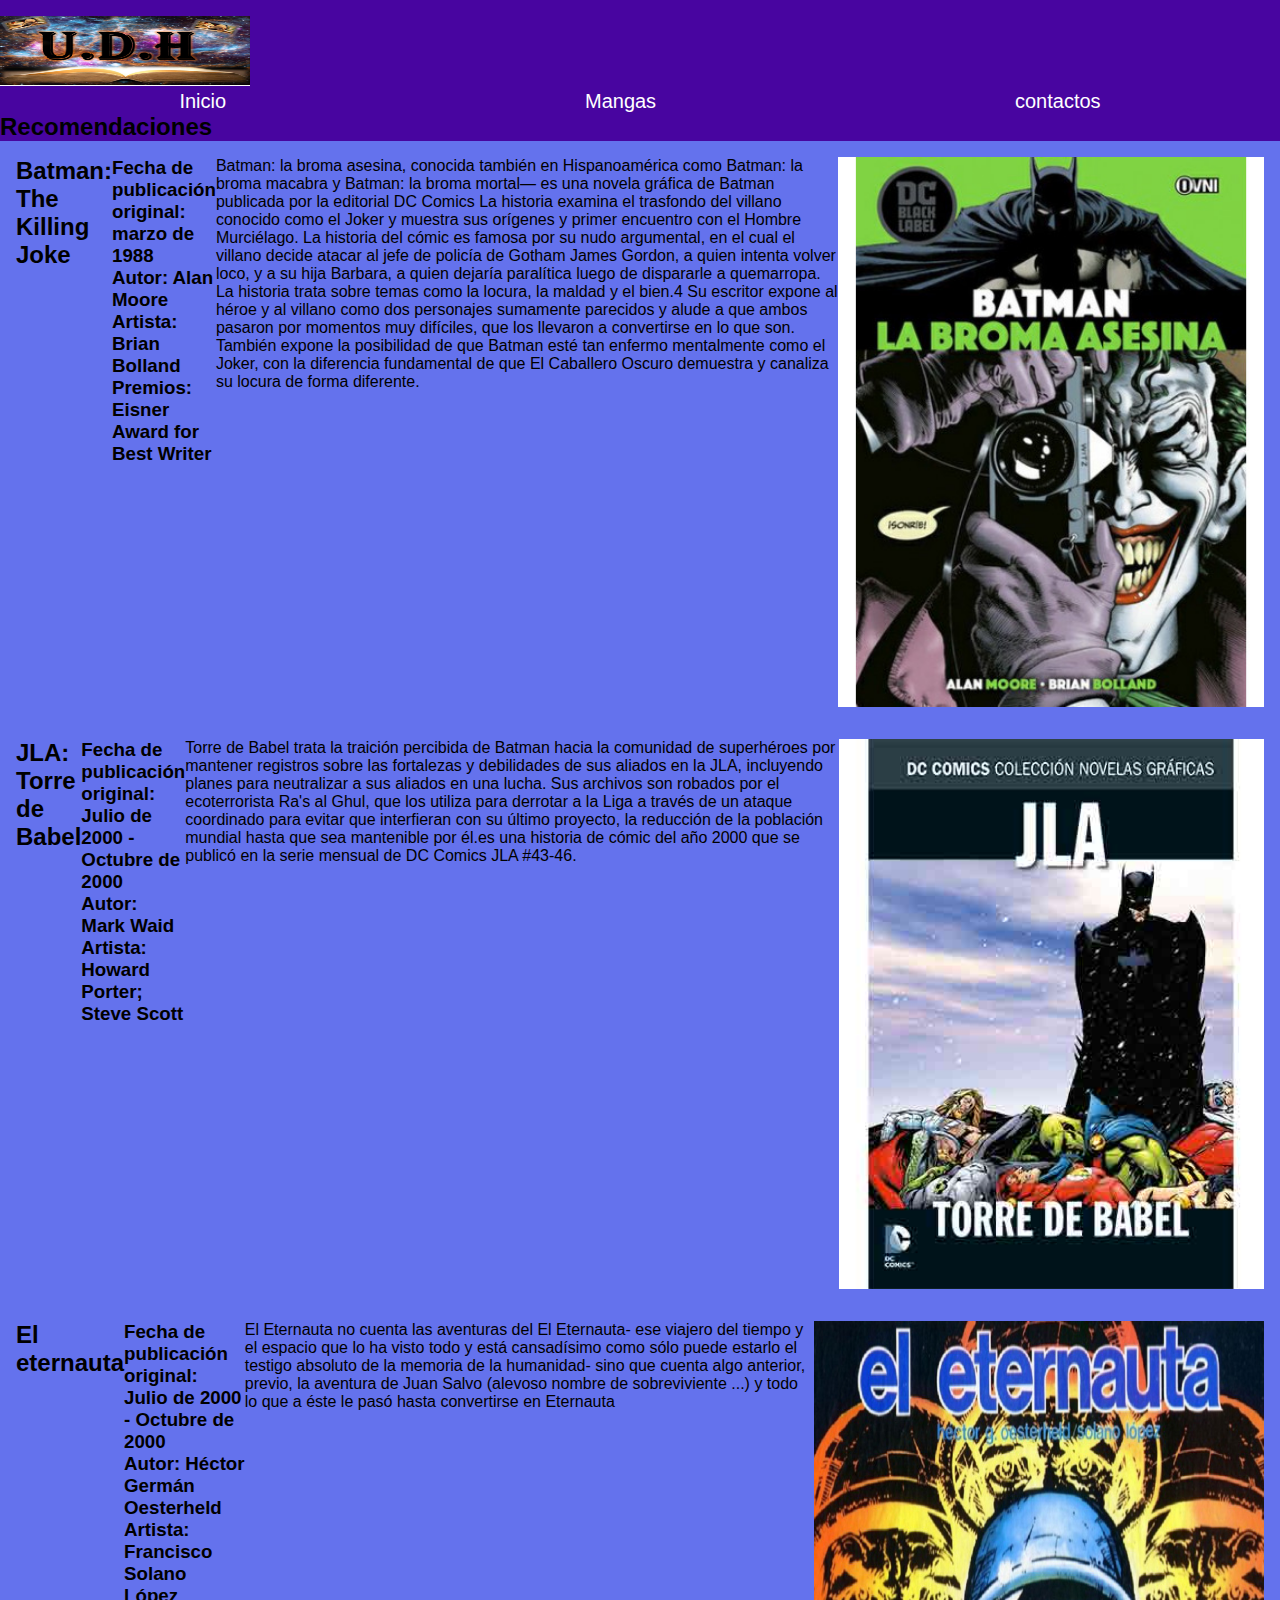
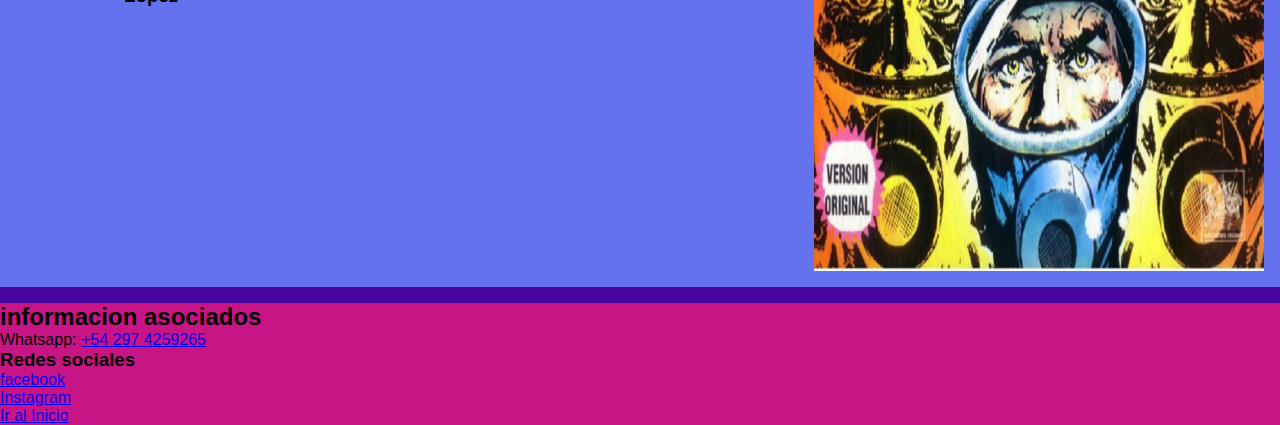
<file: comics.html>
<!DOCTYPE html>
<html lang="en">
<head>
    <meta charset="UTF-8">
    <meta http-equiv="X-UA-Compatible" content="IE=edge">
    <meta name="viewport" content="width=device-width, initial-scale=1.0">
    <link rel="shortcut icon" href="imagenes/FAVICON.ICO"/>
    <link rel="stylesheet" href="estilos/estilo.css">
    <title>universo de historias | COMICS</title>
</head>

<body>
    <header class="cabecera">
        <a name="Inicio"><img class="logo" src="imagenes/logo-aux.jpg" ></a>
    <nav class="navegacion">
        <ul class='nav_list'>
            <li> <a class="navegacion_enlace" href="index.html">Inicio</a> </li>
            <li> <a class="navegacion_enlace" href="mangas.html">Mangas</a> </li>
            <li> <a class="navegacion_enlace" href="contactos.html">contactos </a>  </li>
            
        </ul>
    </nav>
    <main>
        <section> <!-- Seccion 1 -->
            <h2>Recomendaciones</h2>
            <div>
                <div class="rec_flex">
                    <h2>Batman: The Killing Joke</h2>
                    <h3><ul>
                        <li>Fecha de publicación original: marzo de 1988</li>
                       <li> Autor: Alan Moore</li>
                        <li>Artista: Brian Bolland</li>
                        <li>Premios: Eisner Award for Best Writer </li></ul></h3>
                        <br>
                        <P>Batman: la broma asesina, conocida también en Hispanoamérica como Batman: la broma macabra y Batman: la broma mortal— es una novela gráfica de Batman publicada por la editorial DC Comics  La historia examina el trasfondo del villano conocido como el Joker y muestra sus orígenes y primer encuentro con el Hombre Murciélago. La historia del cómic es famosa por su nudo argumental, en el cual el villano decide atacar al jefe de policía de Gotham James Gordon, a quien intenta volver loco, y a su hija Barbara, a quien dejaría paralítica luego de dispararle a quemarropa.
                        La historia trata sobre temas como la locura, la maldad y el bien.4 Su escritor expone al héroe y al villano como dos personajes sumamente parecidos y alude a que ambos pasaron por momentos muy difíciles, que los llevaron a convertirse en lo que son. También expone la posibilidad de que Batman esté tan enfermo mentalmente como el Joker, con la diferencia fundamental de que El Caballero Oscuro demuestra y canaliza su locura de forma diferente. </p>
                        </p>
                    <img  class="form_img" src="imagenes/batman-la-broma-asesina.jpg" alt="batman-la-broma-asesina" >
                </div>
            
                <div class="rec_flex">
                    <h2>JLA: Torre de Babel</h2>
                    <h3><ul>
                        <li>Fecha de publicación original: Julio de 2000 - Octubre de 2000</li>
                       <li> Autor: Mark Waid</li>
                        <li>Artista: Howard Porter; Steve Scott</li></ul></h3>
                        <br>
                    <p>Torre de Babel trata la traición percibida de Batman hacia la comunidad de superhéroes por mantener registros sobre las fortalezas y debilidades de sus aliados en la JLA, incluyendo planes para neutralizar a sus aliados en una lucha. Sus archivos son robados por el ecoterrorista Ra's al Ghul, que los utiliza para derrotar a la Liga a través de un ataque coordinado para evitar que interfieran con su último proyecto, la reducción de la población mundial hasta que sea mantenible por él.es una historia de cómic del año 2000 que se publicó en la serie mensual de DC Comics JLA #43-46.</p>
                    <img class="form_img" src="imagenes/jla_torre_de_babel.jpg" alt="jla_torre_de_babel">
                </div>
                <div class="rec_flex">
                    <h2>El eternauta</h2>
                    <h3><ul>
                        <li>Fecha de publicación original: Julio de 2000 - Octubre de 2000</li>
                       <li> Autor: Héctor Germán Oesterheld</li>
                        <li>Artista: Francisco Solano López</li>
                    </ul>
                    </h3>
                    <p>El Eternauta no cuenta las aventuras del El Eternauta- ese viajero del tiempo y el espacio que lo ha visto todo y está cansadísimo como sólo puede estarlo el testigo absoluto de la memoria de la humanidad- sino que cuenta algo anterior, previo, la aventura de Juan Salvo (alevoso nombre de sobreviviente ...) y todo lo que a éste le pasó hasta convertirse en Eternauta</p>
                    <img class="form_img" src="imagenes/eternauta.jpg" alt="eternauta">
                </div>
            </div>
        </section>
    </main>
</header>

    <footer class="footer" > 
        <h2> informacion asociados</h2>
        <p>Whatsapp: <a href="https://api.whatsapp.com/send?phone=542974259265">+54 297 4259265</a></p>

        <h3>Redes sociales</h3>
        <ul>
            <li><a href="https://www.facebook.com/axel.agrelo" target="_blank">facebook</a> </li>
            <li><a href="https://www.instagram.com/0arax0/?hl=es" target="_blank">Instagram</a> </li>
        </ul>
        <a href="#inicio">Ir al Inicio</a>
    </footer>
</body>
</file>
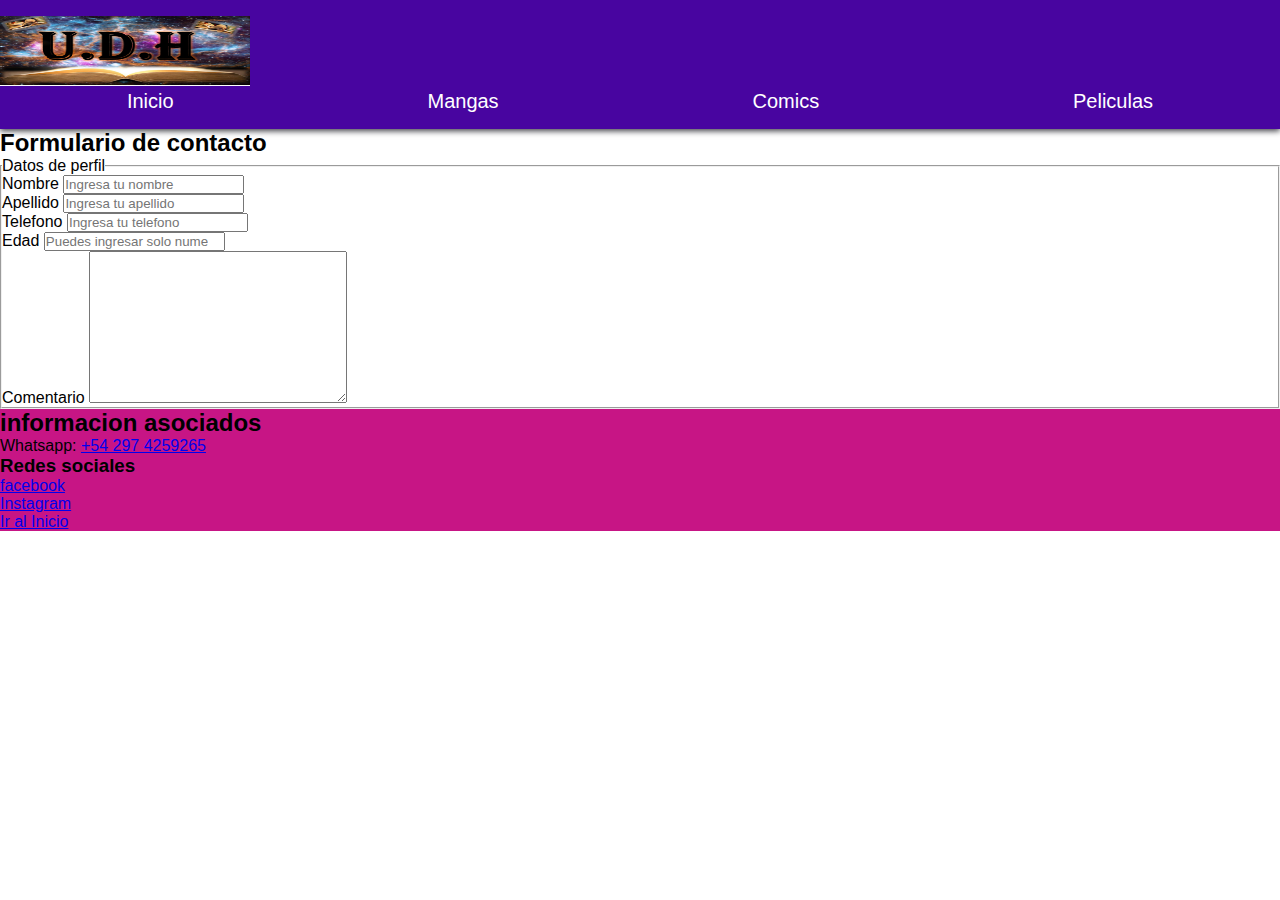
<file: contactos.html>
<!DOCTYPE html>
<html lang="en">
<head>
    <meta charset="UTF-8">
    <meta http-equiv="X-UA-Compatible" content="IE=edge">
    <meta name="viewport" content="width=device-width, initial-scale=1.0">
    <link rel="shortcut icon" href="imagenes/FAVICON.ICO"/>
    <link rel="stylesheet" href="estilos/estilo.css">
    <title>universo de historias | Contactos</title>
</head>

<body>
    <header class="cabecera">
        <a name="Inicio"><img class="logo" src="imagenes/logo-aux.jpg" ></a>
    <nav class="navegacion">
        <ul class='nav_list'>
            <li> <a class="navegacion_enlace" href="index.html">Inicio </a>  </li>
            <li> <a class="navegacion_enlace" href="mangas.html">Mangas</a> </li>
            <li> <a class="navegacion_enlace" href="comics.html">Comics</a> </li>
            <li> <a class="navegacion_enlace" href="pelis.html">Peliculas </a>  </li>
            
            
        </ul>
    </nav>
</header>
<main>
    <!-- Dinamico -->
    <section> <!-- Seccion 3 -->
        <h2>Formulario de contacto</h2>
        <div>
            <form action="">
                <fieldset>
                    <legend>Datos de perfil</legend>
                    <div>
                        <label for="nombre">Nombre</label>
                        <input type="text" name="nombre"  id="nombre" placeholder="Ingresa tu nombre" id="nombre">
                    </div>
                    <div>
                        <label for="apellido">Apellido</label>
                        <input type="text" name="apellido" id="apellido" placeholder="Ingresa tu apellido">
                    </div>
                    <div>
                        <label for="telefono">Telefono</label>
                        <input type="tel" name="telefono" id="telefono" placeholder="Ingresa tu telefono">
                    </div>
                    <div>
                        <label for="edad">Edad</label>
                        <input type="number" name="numero" id="edad" placeholder="Puedes ingresar solo numeros">
                    </div>
                    <div>
                        <label for="comentario">Comentario</label>
                        <textarea name="comentario" id="comentario" cols="30" rows="10"></textarea>
                    </div>
                </fieldset>
            </form>
        </div>
    </section>
</main>

<footer  class="footer" > 


    <h2> informacion asociados</h2>
    <p>Whatsapp: <a href="https://api.whatsapp.com/send?phone=542974259265" target="_blank">+54 297 4259265</a></p>

    <h3>Redes sociales</h3>
<ul>
<li><a href="https://www.facebook.com/axel.agrelo" target="_blank">facebook</a> </li>
<li><a href="https://www.instagram.com/0arax0/?hl=es" target="_blank">Instagram</a> </li>
</ul>
<a href="#header">Ir al Inicio</a>
</footer>
</body>
</file>
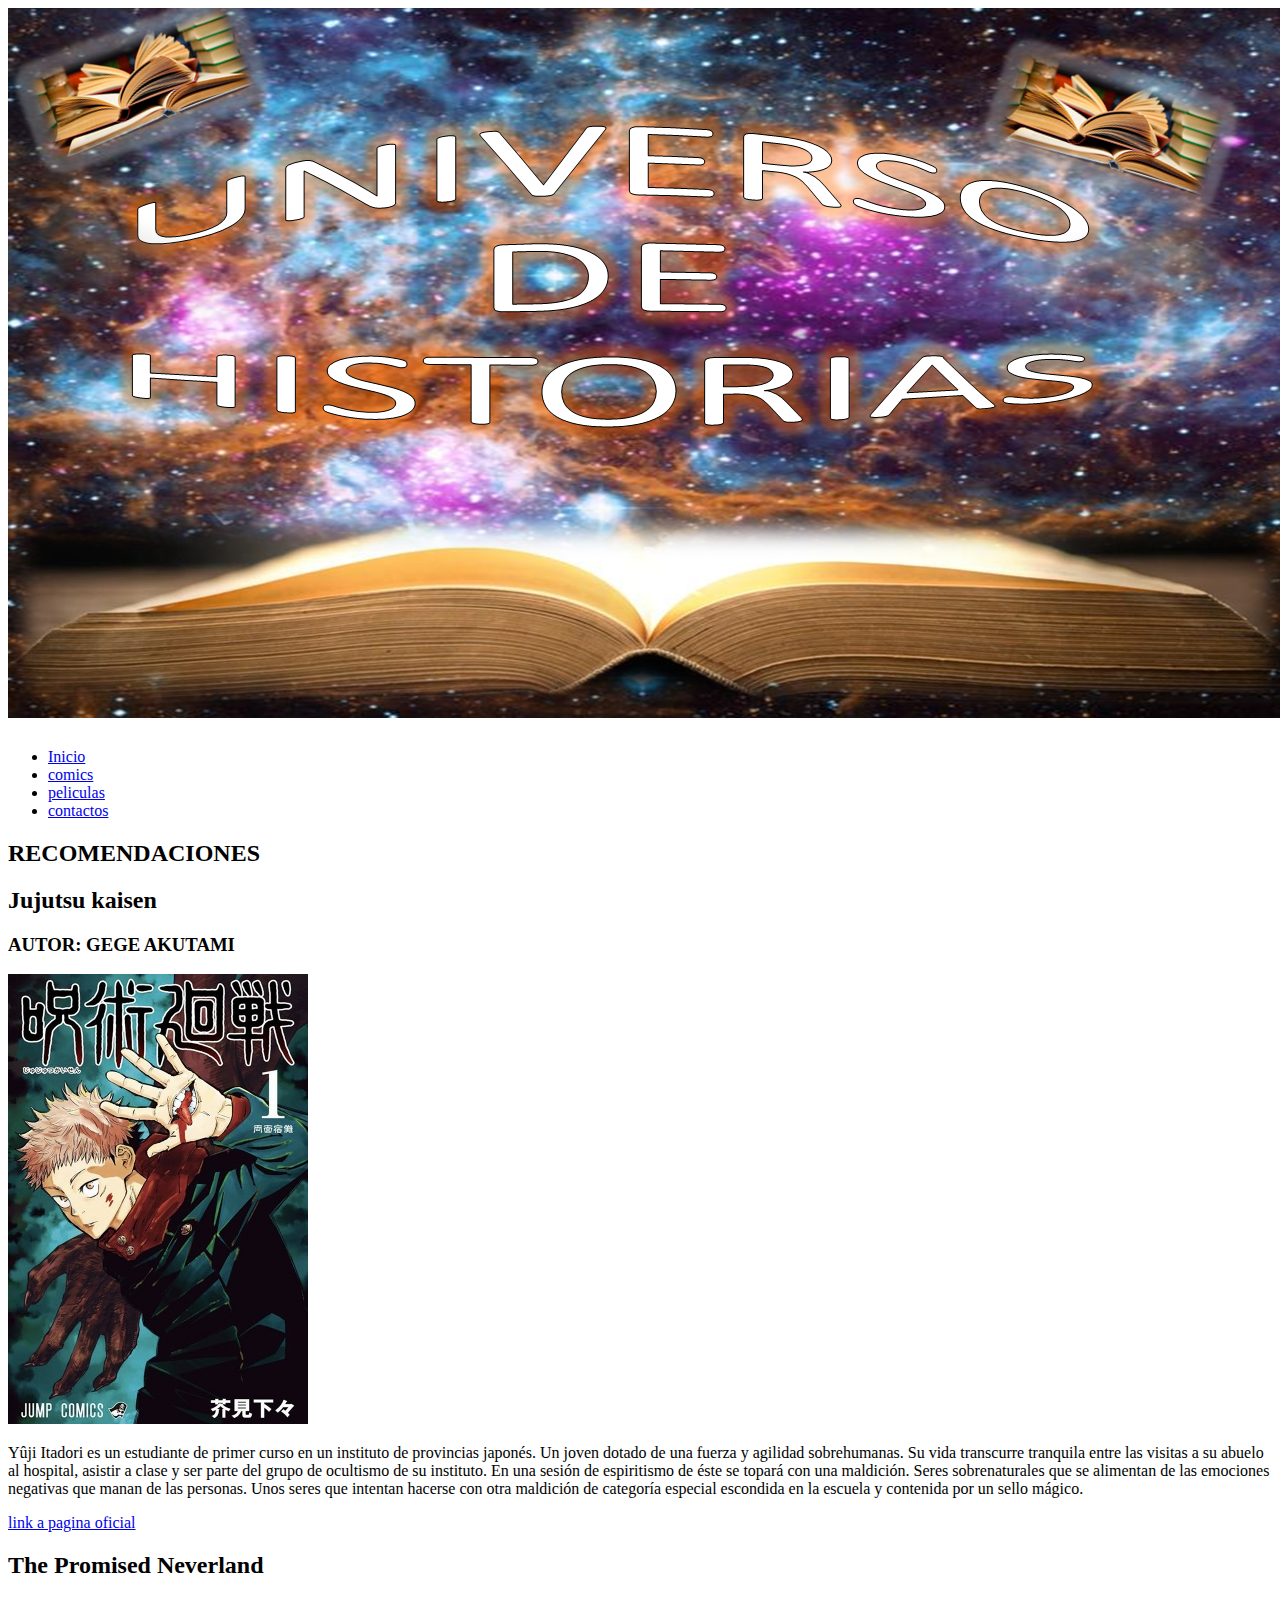
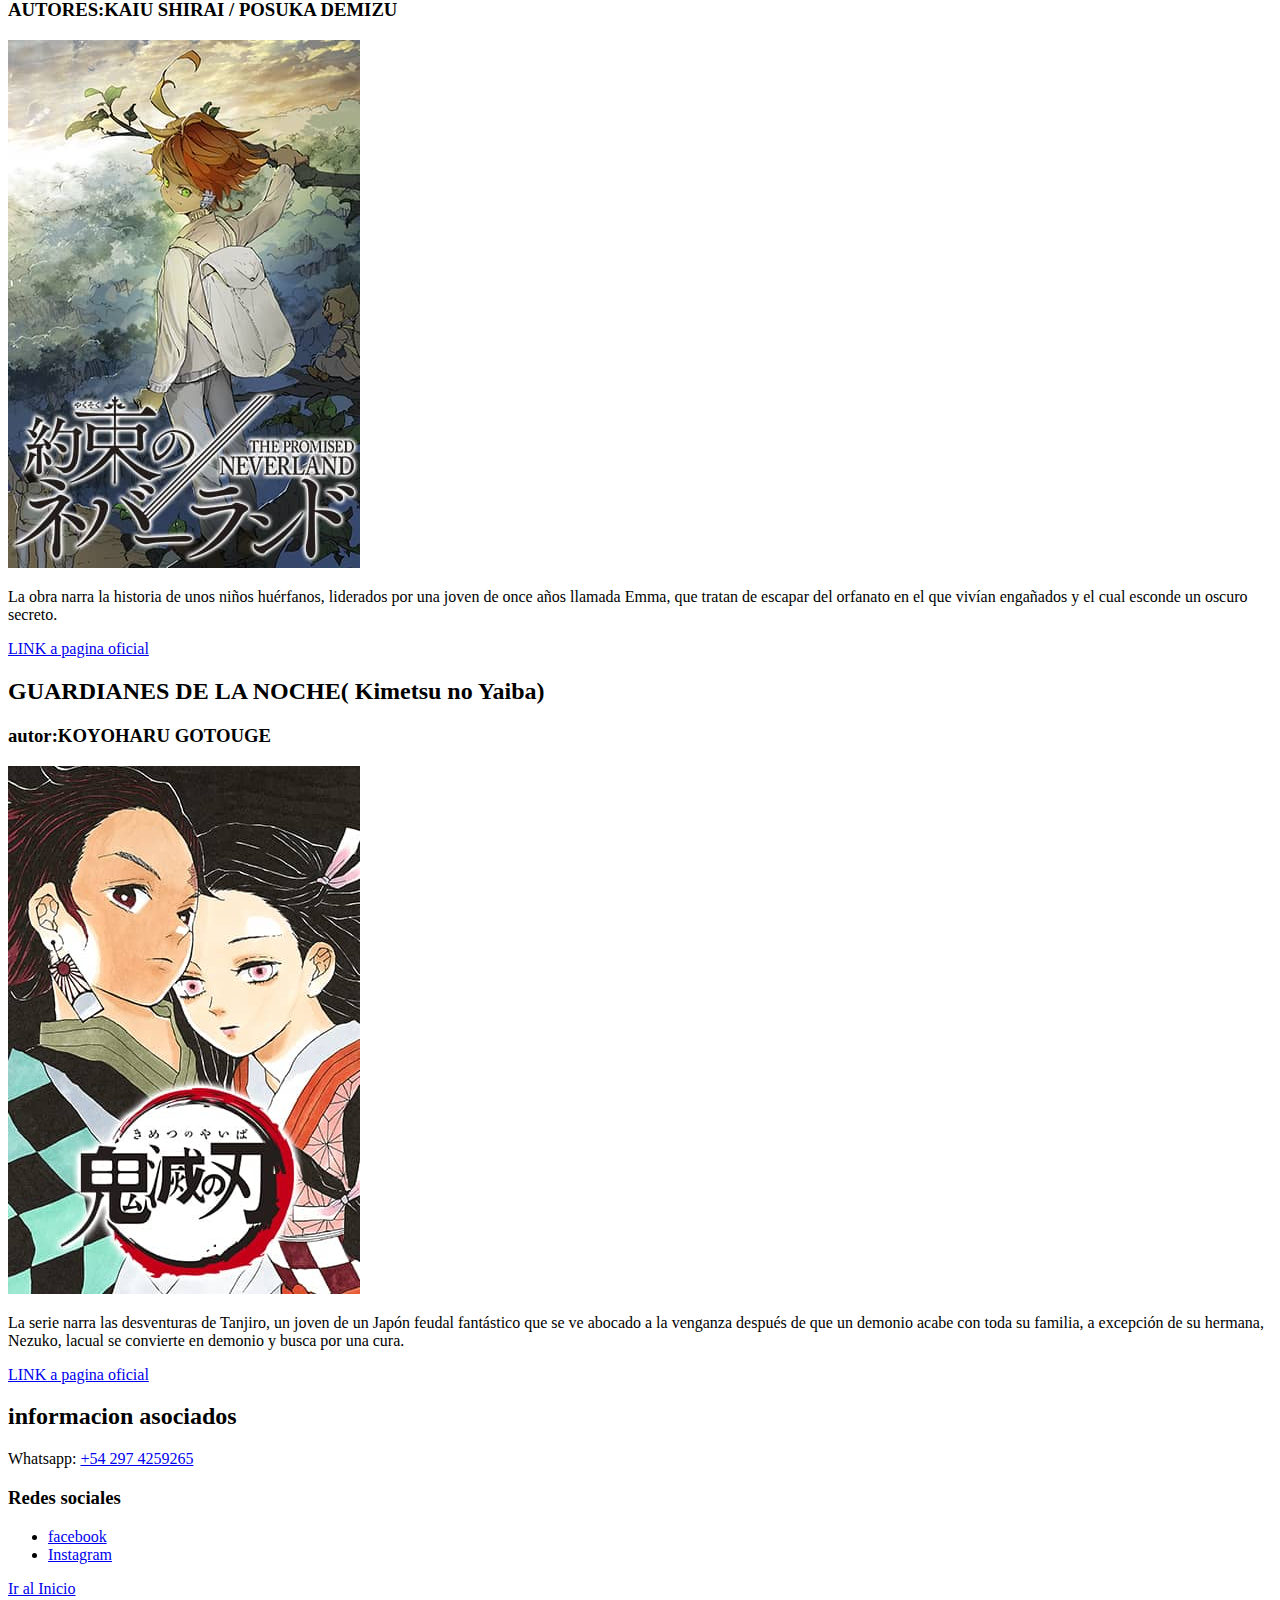
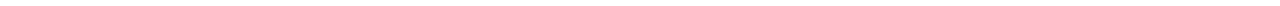
<file: mangas.html>
<!DOCTYPE html>
<html lang="en">
<head>
    <meta charset="UTF-8">
    <meta http-equiv="X-UA-Compatible" content="IE=edge">
    <meta name="viewport" content="width=device-width, initial-scale=1.0">
    <link rel="shortcut icon" href="imagenes/FAVICON.ICO"/><!-- icono de pagina--> 
    <title>universo de historias | MANGAS</title>
</head>

<body>
    
    <header>
        <label id="Inicio" ><img src="imagenes/UNIVERSO.png" alt="Logo"> </label>
    
    <nav>
        <ul>
            <li> <a href="index.html">Inicio</a> </li>
            <li> <a href="comics.html">comics</a> </li>
            <li> <a href="pelis.html">peliculas </a>  </li>
            <li> <a href="contactos.html">contactos </a>  </li>
            
        </ul>
    </nav>
    </header>

    <main>
        <section> <!-- Seccion 1 -->
            <h2>RECOMENDACIONES</h2>
            <div>
                <div>
                    <h2>Jujutsu kaisen </h2>
                    <h3>AUTOR: GEGE AKUTAMI </h3>
                    <IMG src="imagenes/Jujutsukaisen.jpg" alt="Jujutsu kaisen">
                    <p>Yûji Itadori es un estudiante de primer curso en un instituto de provincias japonés. Un joven dotado de una fuerza y agilidad sobrehumanas. Su vida transcurre tranquila entre las visitas a su abuelo al hospital, asistir a clase y ser parte del grupo de ocultismo de su instituto. En una sesión de espiritismo de éste se topará con una maldición. Seres sobrenaturales que se alimentan de las emociones negativas que manan de las personas. Unos seres que intentan hacerse con otra maldición de categoría especial escondida en la escuela y contenida por un sello mágico.</p>
                    <a href="https://mangaplus.shueisha.co.jp/titles/200018"target="_blank" >link a pagina oficial</a>
                </div>
            
                <div>
                    <h2>The Promised Neverland</h2>
                    <h3>AUTORES:KAIU SHIRAI / POSUKA DEMIZU</h3>
                    <img src="imagenes/promised neverland.jpg" alt="The Promised Neverland">
                    <p>La obra narra la historia de unos niños huérfanos, liderados por una joven de once años llamada Emma, que tratan de escapar del orfanato en el que vivían engañados y el cual esconde un oscuro secreto.</p>
                    
                    <a href="https://mangaplus.shueisha.co.jp/titles/200017" target="_blank"> LINK a pagina oficial</a>
                </div>
            
                <div>
                    <h2>GUARDIANES DE LA NOCHE( Kimetsu no Yaiba)  </h2>
                    <h3> autor:KOYOHARU GOTOUGE </h3>
                     <img src="imagenes/kimetsu_no_yaiba.jpg" alt="Kimetsu no Yaiba">
                    <p>La serie narra las desventuras de Tanjiro, un joven de un Japón feudal fantástico que se ve abocado a la venganza después de que un demonio acabe con toda su familia, a excepción de su hermana, Nezuko, lacual se convierte en demonio y busca por una cura.</p>
                    <a href="https://mangaplus.shueisha.co.jp/titles/200030" target="_blank"> LINK a pagina oficial</a>
                </div>
            </div>

    <footer> 
        <h2> informacion asociados</h2>
        <p>Whatsapp: <a href="https://api.whatsapp.com/send?phone=542974259265" target="_blank">+54 297 4259265</a></p>

        <h3>Redes sociales</h3>
<ul>
    <li><a href="https://www.facebook.com/axel.agrelo" target="_blank">facebook</a> </li>
    <li><a href="https://www.instagram.com/0arax0/?hl=es" target="_blank">Instagram</a> </li>
</ul>
<a href="#inicio">Ir al Inicio</a>
    </footer>
</body>
</file>
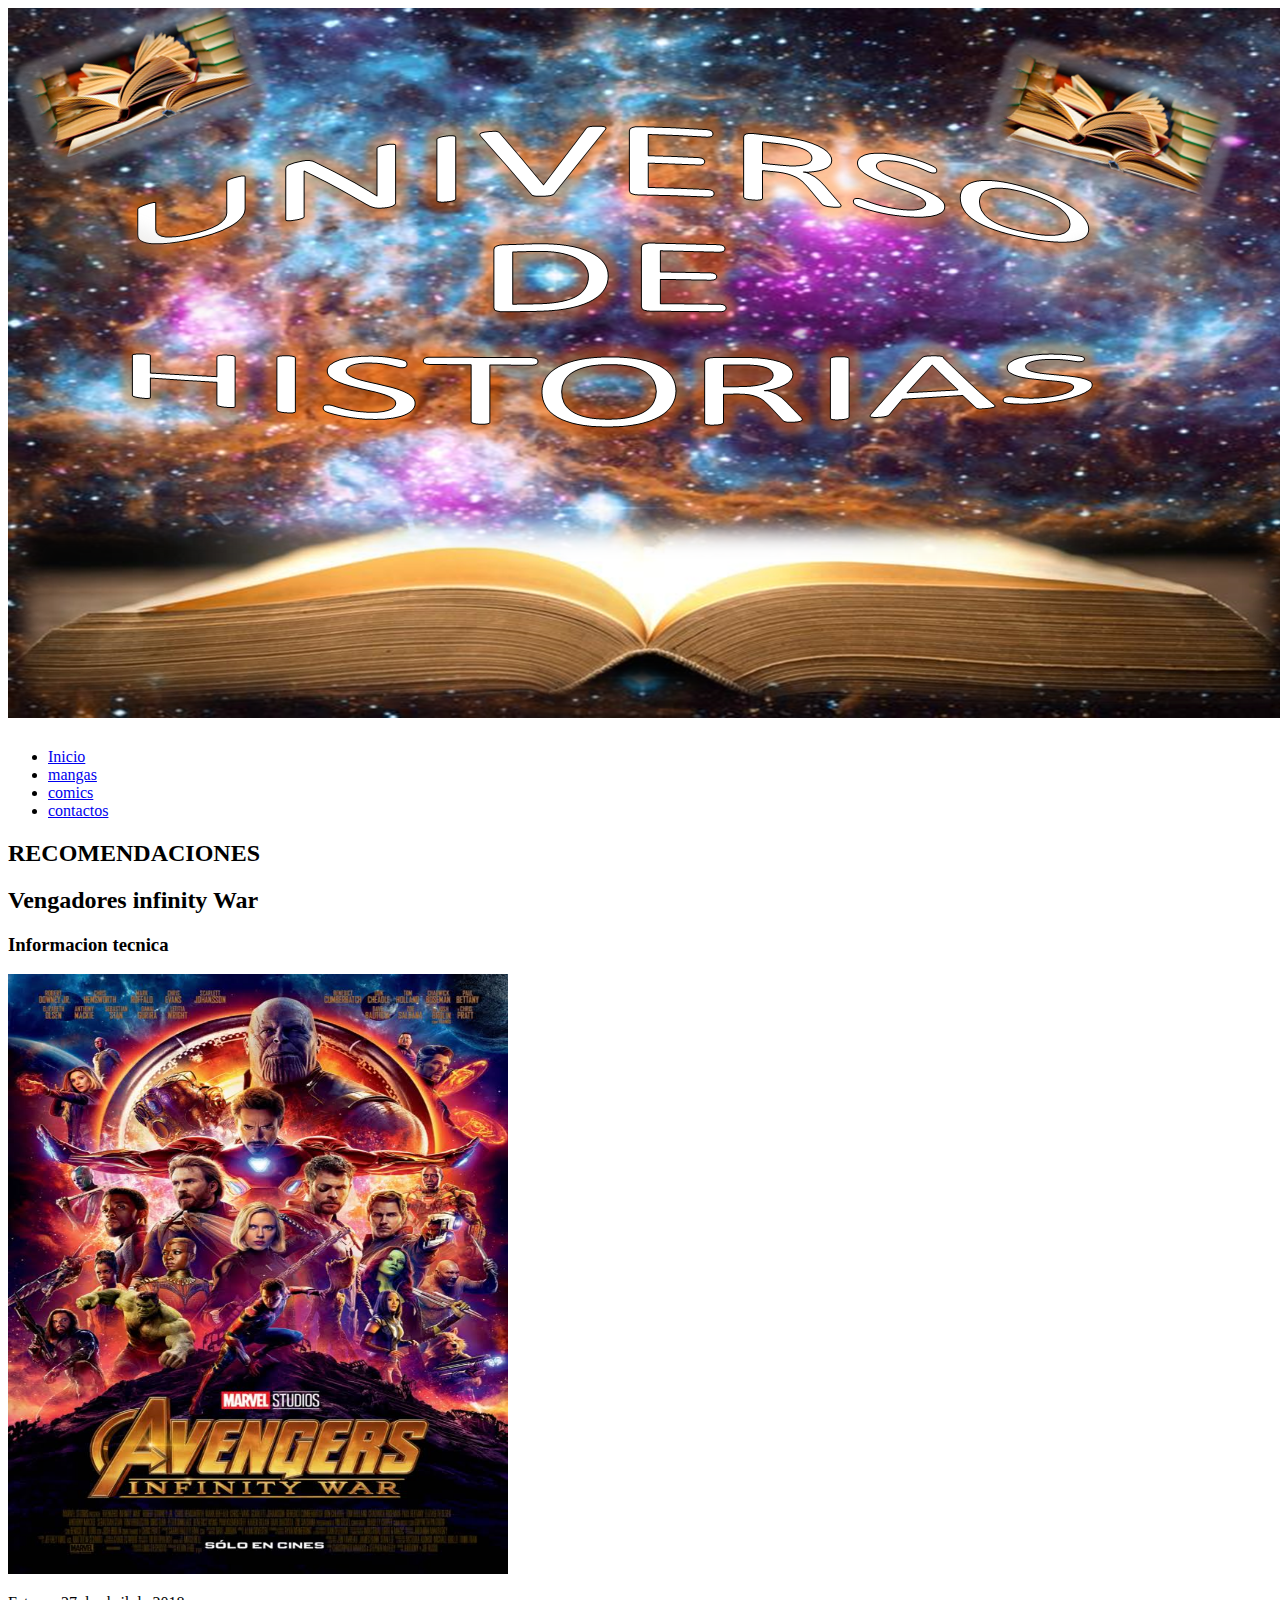
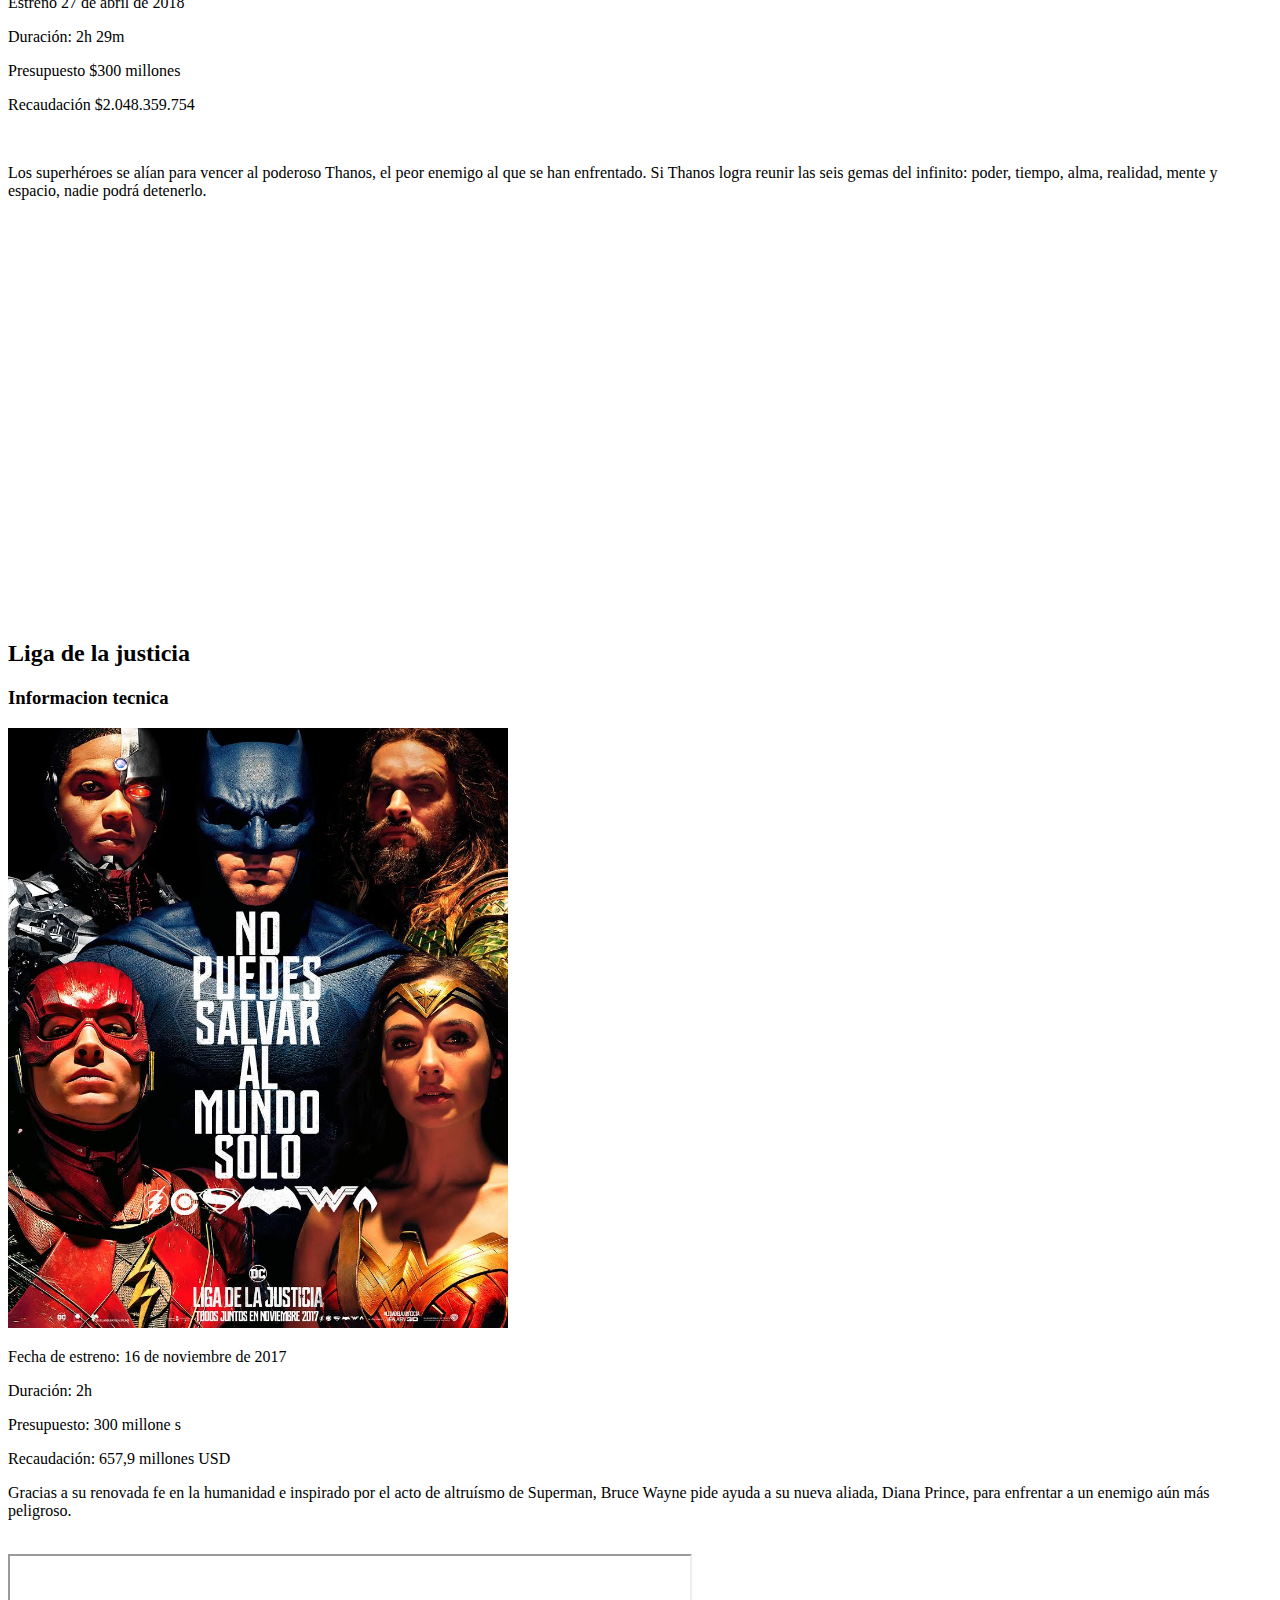
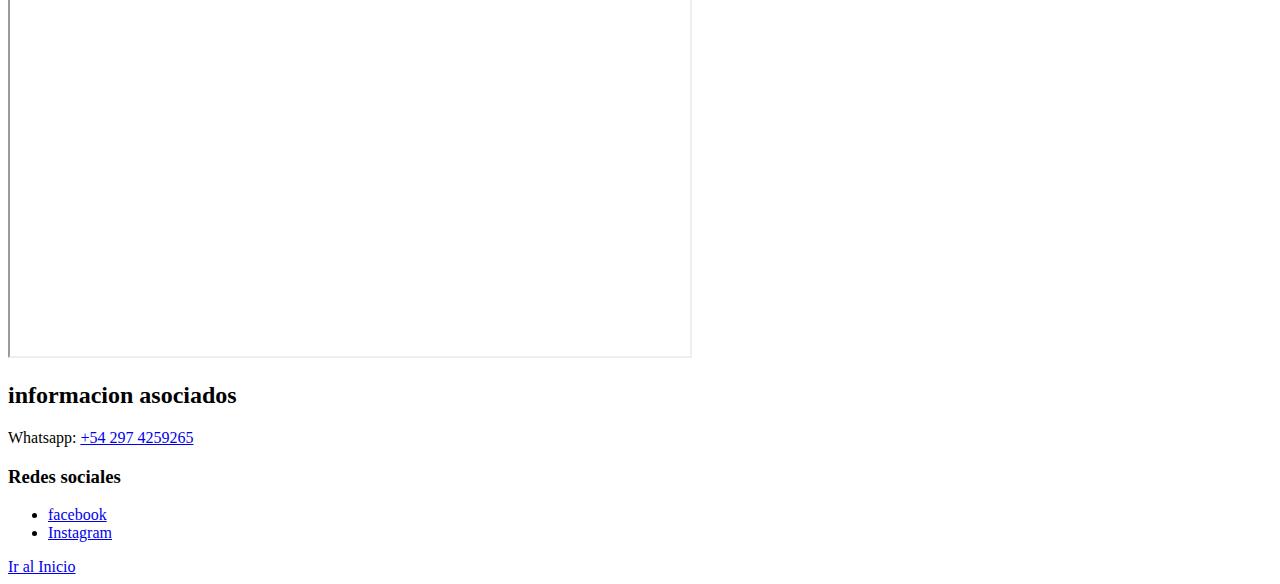
<file: pelis.html>
<!DOCTYPE html>
<html lang="en">
<head>
    <meta charset="UTF-8">
    <meta http-equiv="X-UA-Compatible" content="IE=edge">
    <meta name="viewport" content="width=device-width, initial-scale=1.0">
    <link rel="shortcut icon" href="imagenes/FAVICON.ICO"/>
    <title>universo de historias | PELICULAS</title>
</head>

<body>
    
    <header>
        <a name="Inicio"><img src="imagenes/UNIVERSO.png" alt="Logo" ></a>
        <nav>
        <ul>
            <li> <a href="index.html">Inicio</a> </li>
            <li> <a href="mangas.html">mangas</a> </li>
            <li> <a href="comics.html">comics</a> </li>
            <li> <a href="contactos.html">contactos </a>  </li>
            
        </ul>
        </nav>
    </header>
    <main>
        <section> <!-- Seccion 1 -->
            <h2>RECOMENDACIONES</h2>
            <div>
                <div>
                    <h2>Vengadores infinity War</h2>
                    <h3>Informacion tecnica</h3>
                    <img src="imagenes/infinty-war.jpg" alt="poster" width="500" height="600">
                    <p>Estreno	27 de abril de 2018 
                        <p>Duración: 2h 29m
                            <p>Presupuesto	$300 millones
                                <p>Recaudación	$2.048.359.754</p>
                    <br>
                    <p>Los superhéroes se alían para vencer al poderoso Thanos, el peor enemigo al que se han enfrentado. Si Thanos logra reunir las seis gemas del infinito: poder, tiempo, alma, realidad, mente y espacio, nadie podrá detenerlo.</p>
                    <iframe width="680" height="400" src="https://www.youtube.com/embed/823iAZOEKt8"frameborder="0" ></iframe>
                </div>
            
                <div>
                    <h2>Liga de la justicia</h2>
                    <h3>Informacion tecnica</h3>
                    <img src="imagenes/justice league.jpg" alt="liga de la justicia" width="500" height="600">
                    <br>
                    <p>Fecha de estreno: 16 de noviembre de 2017</p>
                    <p>Duración: 2h </p>
                    <p>Presupuesto:  300 millone s </p>
                        <p>Recaudación: 657,9 millones USD</p>
                    <p>Gracias a su renovada fe en la humanidad e inspirado por el acto de altruísmo de Superman, Bruce Wayne pide ayuda a su nueva aliada, Diana Prince, para enfrentar a un enemigo aún más peligroso. </p>
                    <br>
                    
                    <iframe width="680" height="400" src="https://www.youtube.com/embed/WYPw5oQqaOM"></iframe> 
            
                </div>
            
            </div>
        </section>
    
    </main>
    <footer> 
        <h2> informacion asociados</h2>
        <p>Whatsapp: <a href="https://api.whatsapp.com/send?phone=542974259265">+54 297 4259265</a></p>

        <h3>Redes sociales</h3>
<ul>
    <li><a href="https://www.facebook.com/axel.agrelo" target="_blank">facebook</a> </li>
    <li><a href="https://www.instagram.com/0arax0/?hl=es" target="_blank">Instagram</a> </li>
</ul>
<a href="#inicio">Ir al Inicio</a>
    </footer>
</body>
</file>
<file: estilos/estilo.css>
*{ 
    margin: 0;
    padding: 0;
    box-sizing: border-box;
}

body { 
   font-family: 'helvetica', sans-serif;
}


ul { list-style: none;

}


.cabecera{
    background-color: rgb(72, 5, 160);
    padding-top: 16px;
    padding-bottom: 16px;
    width: 100%;
    box-shadow: 0 2px 6px rgb(60, 60, 66);
}

.contenedor {
    
     max-width: 85% ;
     margin: 0px auto;

     display:  flex;
     justify-content: space-between;
     align-items: center;
}
.logo {
    width: 250px;
     height: 70px;
}

.navegacion{  
    min-width: 50%;
}

.nav_list{ 
    display: flex;
    justify-content: space-around;
    align-items: center;

    
}

.navegacion_enlace {
    color: rgb(255, 255, 255);
    text-decoration: none;
    font-size: 20px;

}

.hero {
    background-color: red;
    height: 600px;
    width: 100%;
    background-image: url('imagenes/U.D.H.png');
    background-size: cover;
    background-attachment: fixed;
    display: flex;
    justify-content: center;
    align-items: center;
}

.titulo-principal {
    color: white;
    background-color: black;
    padding: 16px;
    border: 10px solid red;
    font-size: 40px;
}

.main_seccion{
    background-color: rgb(49, 103, 165) ;
    padding-top: 45px;
    padding-bottom: 45px;
    padding-left: 20px;
    padding-right:  20px;

}


.contenido{
    width: 50%;
}

.rec_flex{
    display: flex;
    background-color: rgb(100, 114, 237);
    padding: 16px;
    width: 100%;
    
}
.form_img{
    width: 450px;
    height: 550px;
}
.footer{
    background-color: mediumvioletred;
}
</file>
